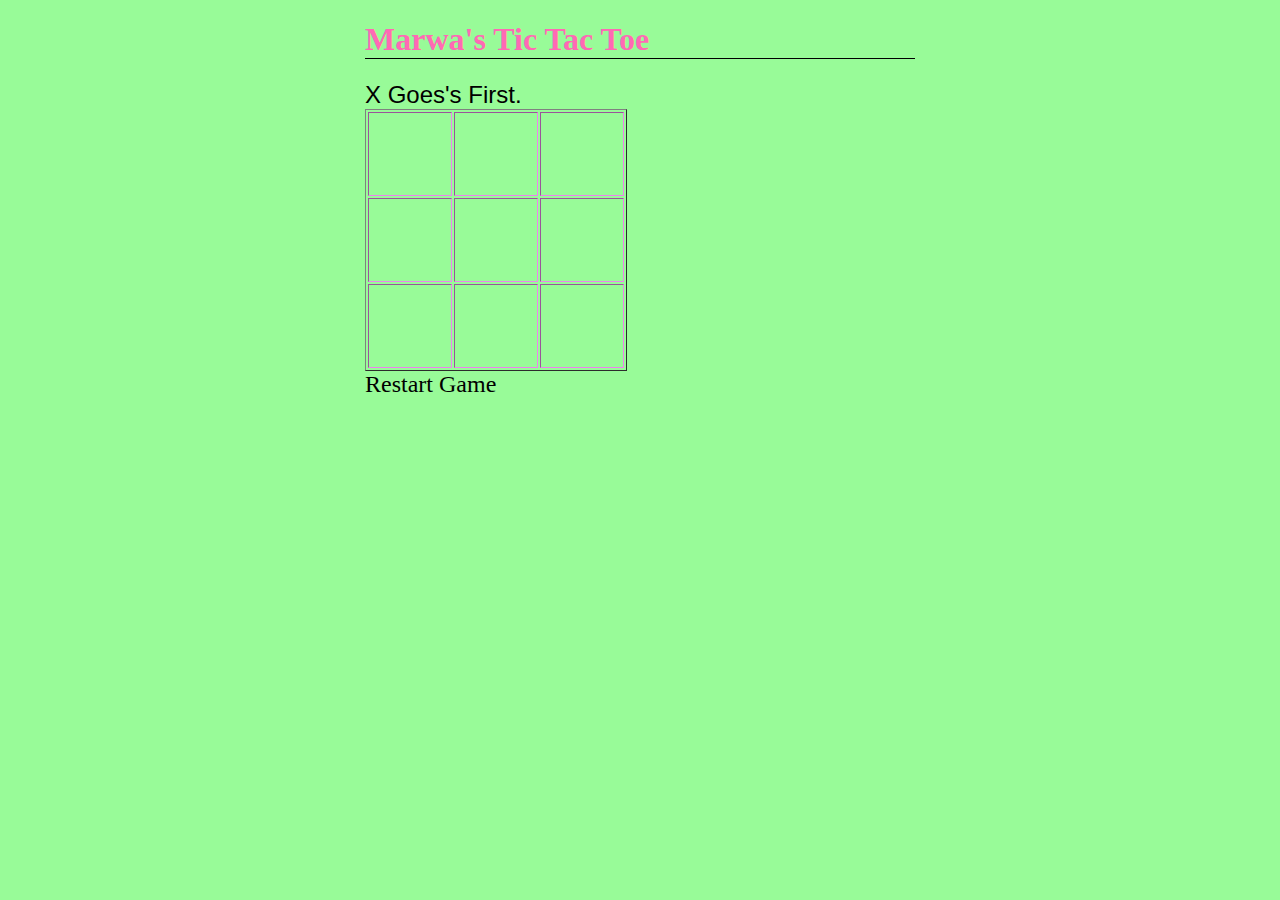
<file: Desktop/TicTacToe/index.html>
<!DOCTYPE html>
<html>
<head>
	<title>Marwa's Tic Tac Toe</title>
		<link rel="stylesheet" type="text/css" href="style.css">
</head>
<body onload="startGame();">
	<h1>Marwa's Tic Tac Toe</h1>
	<div id="message">Messages Here </div>
		
	<table border="1">
		<tr>
			<td class="Square" id="s1" onclick="nextMove(this)"></td>
			<td class="Square" id="s2" onclick="nextMove(this)"></td>
			<td class="Square" id="s3" onclick="nextMove(this)"></td>
		</tr>
		<tr>
			<td class="Square" id="s4" onclick="nextMove(this)"></td>
			<td class="Square" id="s5" onclick="nextMove(this)"></td>
			<td class="Square" id="s6" onclick="nextMove(this)"></td>
		</tr>
		<tr>
			<td class="Square" id="s7" onclick="nextMove(this)"></td>
			<td class="Square" id="s8" onclick="nextMove(this)"></td>
			<td class="Square" id="s9" onclick="nextMove(this)"></td>
		</tr>
	</table>
	<a href="javascript: startGame();" id="Restart">Restart Game</a>
	<script src="main.js"></script>
</body>
</html>
</file>
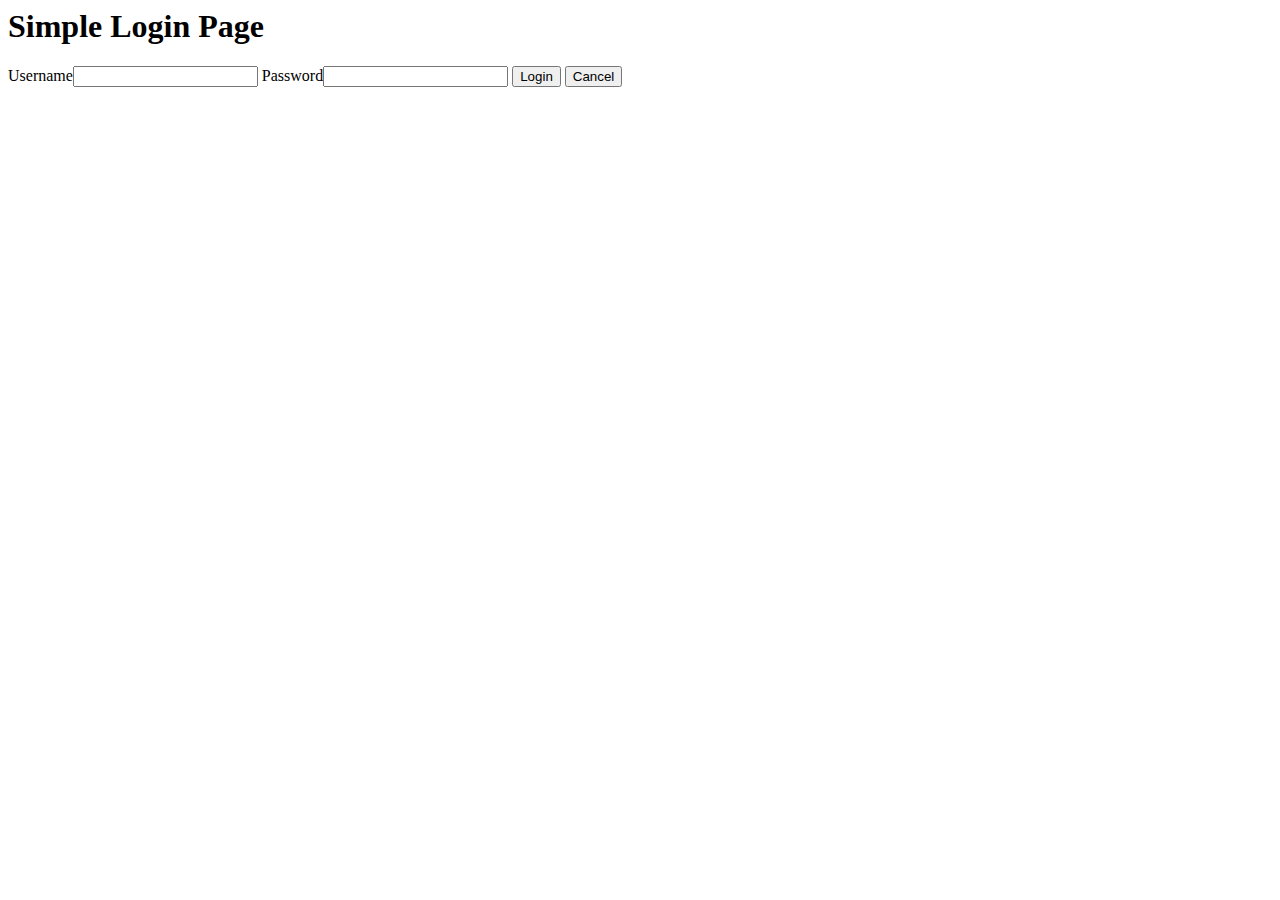
<file: Desktop/TicTacToe/Login.html>
<html>
    <head>
        <title>Login page</title>
    </head>
    <body>
        <h1>Simple Login Page</h1>
        <form name="login">
            Username<input type="text" name="userid"/>
            Password<input type="password" name="pswrd"/>
            <input type="button" onclick="check(this.form)" value="Login"/>
            <input type="reset" value="Cancel"/>
        </form>
        <script language="javascript">
            function check(form) { /*function to check userid & password*/
                /*the following code checkes whether the entered userid and password are matching*/
                if(form.userid.value == "m" && form.pswrd.value == "m") {
                    window.open('index.html')/*opens the target page while Id & password matches*/
                }
                else {
                    alert("Error Password or Username")/*displays error message*/
                }
            }
        </script>
    </body>
</html>
</file>
<file: Desktop/TicTacToe/style.css>
h1 {
	color:hotpink;
	font-family: Chalkboard;
	border-bottom: 1px solid black;
}

body {
	margin: auto;
	width: 550px;
	background-color: palegreen;
}

table {
	
	color: green;
	font-family: Chalkboard;
}

.Square {
	height: 80px;
	width: 80px;
	font-size: 45px;
	text-align: center;
	border-color: violet;

}

#message {
	font-size: 18pt;
	font-family: helvetica;
}

#Restart {
	font-family: Chalkboard;
	font-size: 18pt;
	text-decoration: none;
	color: black;
}

#login {
	font-family: Chalkboard;
}
</file>
